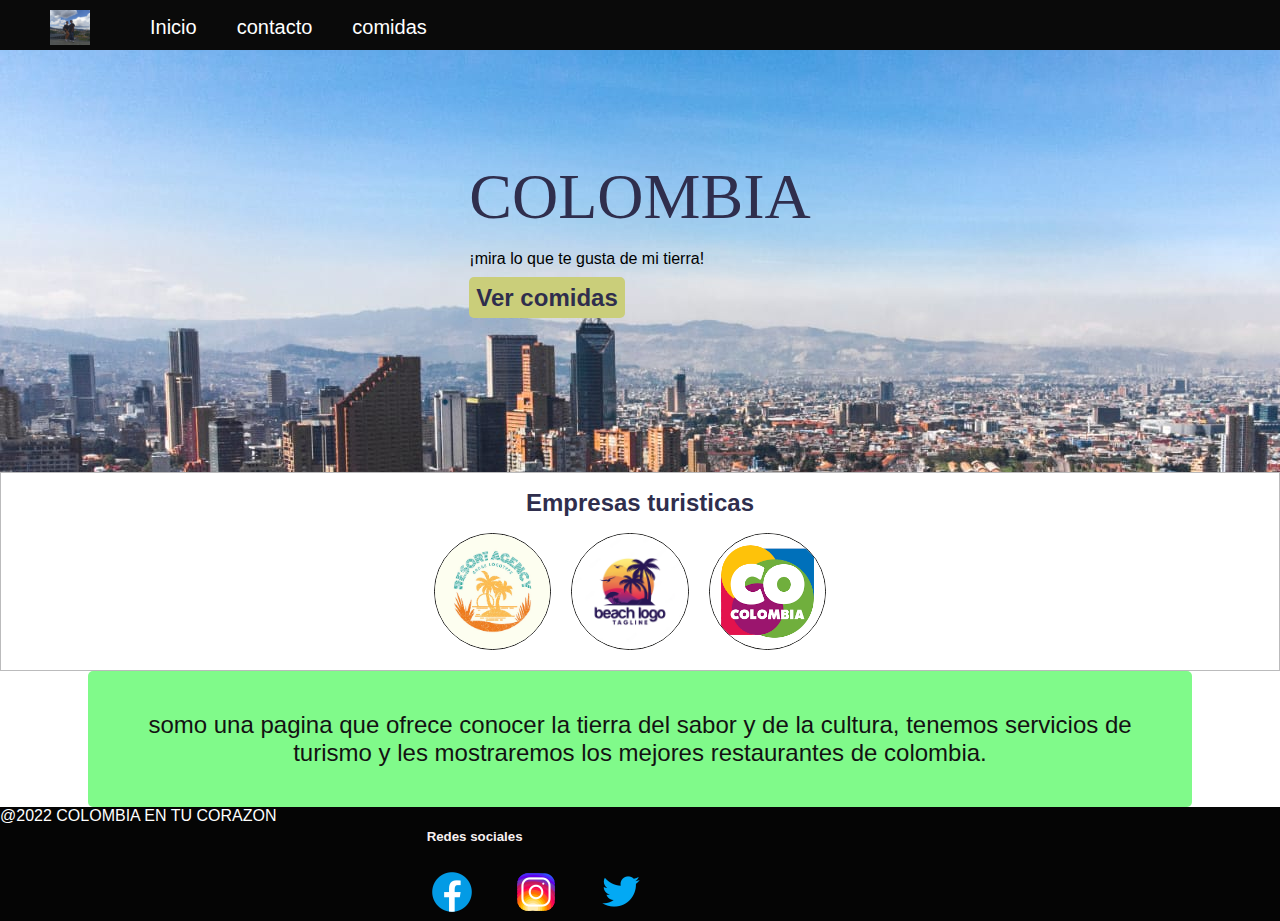
<file: index.html>
<!DOCTYPE html>
<html lang="es">
<head>
    <meta charset="UTF-8">
    <meta http-equiv="X-UA-Compatible" content="IE=edge">
    <meta name="viewport" content="width=device-width, initial-scale=1.0">
    <title>colombia-home</title>
    <link rel="stylesheet" href="stylr.css">
</head>
<body>
</head>
<body>
  <header>
    <nav>
      <img class="nav-logo" src="imagenes/foto de portada.jpg" alt="foto de portada">        
      <ul>
        <li><a href="index.html">Inicio</a></li>
        <li><a href="contacto.html">contacto</a></li>
        <li><a href="comidas.html">comidas</a></li>          
      </ul>
    </nav>
    <div class="header-info">
      <div>
        <span>COLOMBIA</span>
        <p>¡mira lo que te gusta de mi tierra!</p>
        <a href="comidas.html">Ver comidas</a>
      </div>
    </div>
  </header>
  <main>
    <section class="allies">        
        <h1>Empresas turisticas</h1>        
      <div class="allies-images">
        <img src="logo de empresas/logo empresa1.jpg" alt="logo empresa1">
        <img src="logo de empresas/logo empresa2.webp" alt="logo empresa2">
        <img src="logo de empresas/logo de empresa3.png" alt="logo empresa3">
      </div>        
    </section>
    <section class="about">            
      <p>somo una pagina que ofrece conocer la tierra del sabor y de la cultura, tenemos servicios de turismo y les  mostraremos los mejores restaurantes de colombia.</p>
    </section>
  </main>
  <footer>     
      <span>@2022 COLOMBIA EN TU CORAZON</span>      
    </div>
    <div class="three">
      <h5>Redes sociales</h5>
      <a href=""><img src="imagenes/facebook.png" alt="facebook"></a>
      <a href=""><img src="imagenes/instagram.png" alt="instagram"></a>
      <a href=""><img src="imagenes/twitter.png" alt="twitter"></a>
    </div>
  </footer>
    
</body>
</html>
</file>
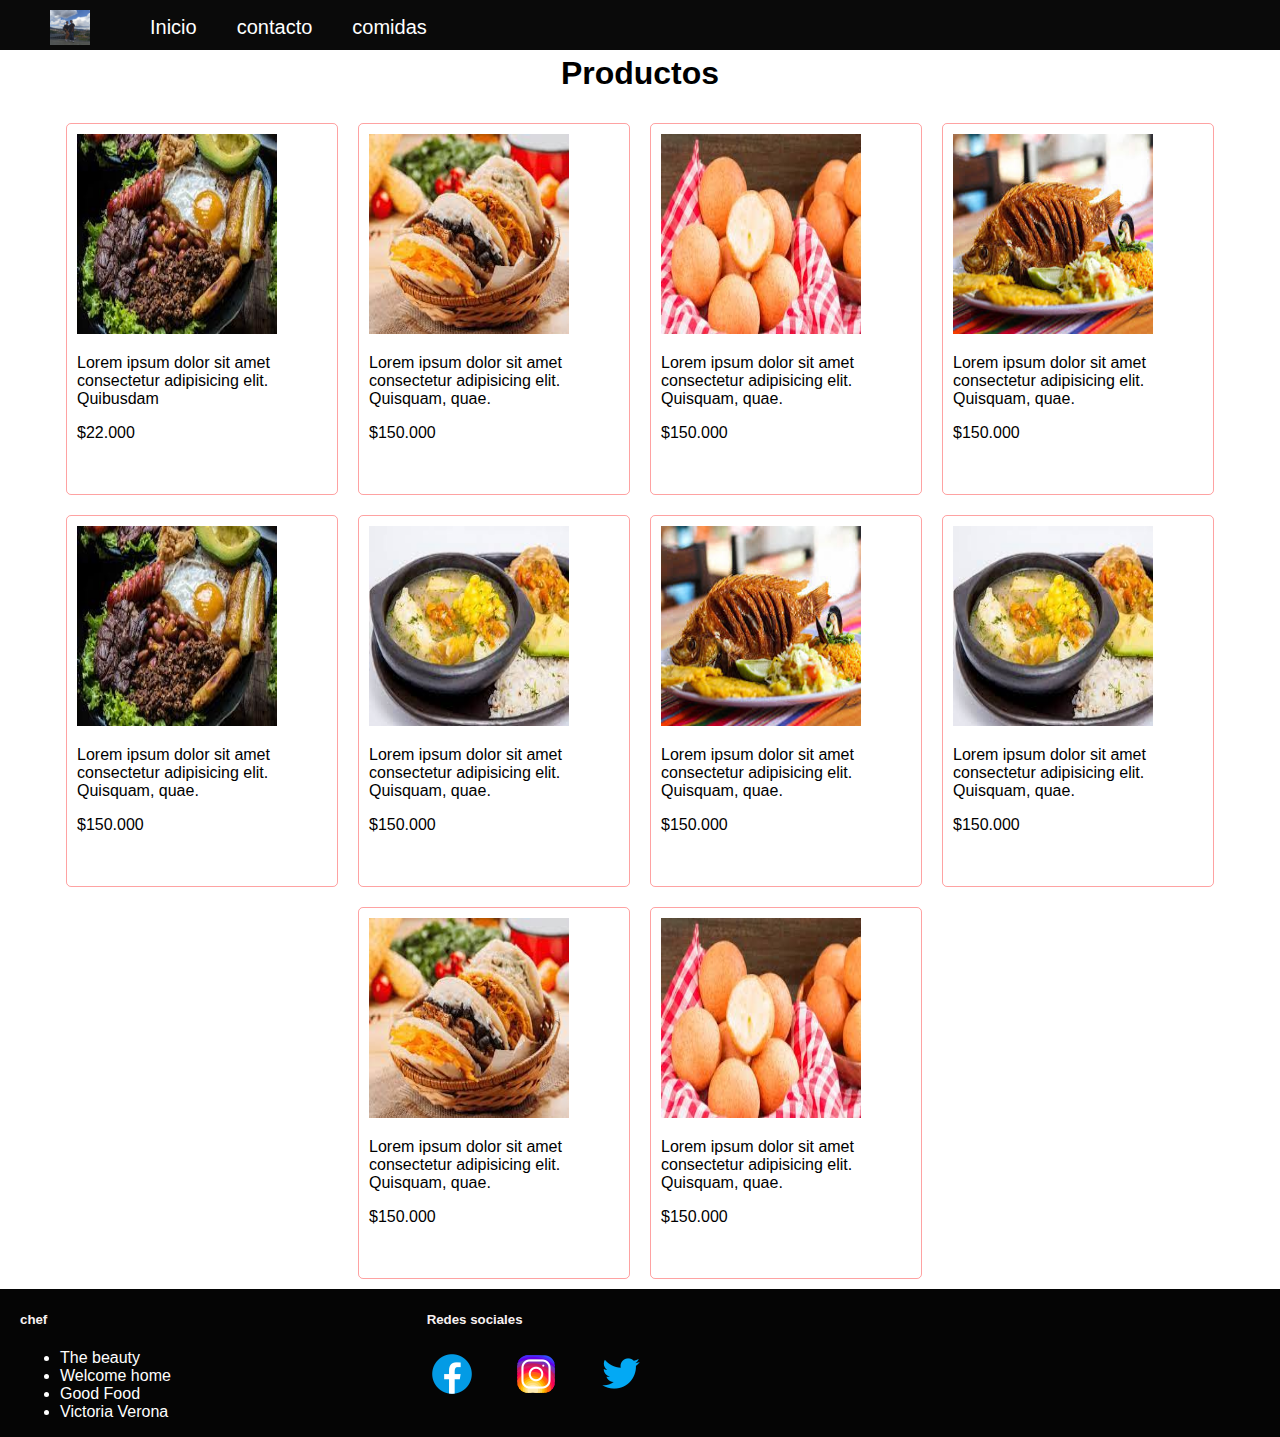
<file: comidas.html>
<!DOCTYPE html>
<html lang="en">
<head>
    <meta charset="UTF-8">
    <meta http-equiv="X-UA-Compatible" content="IE=edge">
    <meta name="viewport" content="width=device-width, initial-scale=1.0">
    <title>colombia-home</title>
    <link rel="stylesheet" href="stylr.css">
</head>
<body>
    <header>
        <nav>
          <img class="nav-logo" src="imagenes/foto de portada.jpg" alt="foto de portada">        
          <ul>
            <li><a href="index.html">Inicio</a></li>
            <li><a href="contacto.html">contacto</a></li>
            <li><a href="comidas.html">comidas</a></li>         
          </ul>
        </nav>
        <main>
        <section class="products">            
          <h1>Productos</h1>
          <div class="cards">
            <div class="card">
              <img src="comidas de colombia/comida1.jpg" alt="comida1">
              <p>Lorem ipsum dolor sit amet consectetur adipisicing elit. Quibusdam</p>
              <p class = "precio">$22.000</p>
            </div>
            <div class="card">
              <img src="comidas de colombia/comida3.jpg" alt="comidas3">
              <p>Lorem ipsum dolor sit amet consectetur adipisicing elit. Quisquam, quae.</p>
              <p class="precio">$150.000</p>
            </div>
            <div class="card">
              <img src="./comidas de colombia/comida4.jpg" alt="comida 4">
              <p>Lorem ipsum dolor sit amet consectetur adipisicing elit. Quisquam, quae.</p>
              <p class="precio">$150.000</p>
            </div>
            <div class="card">
              <img src="./comidas de colombia/comida5.jpg" alt="producto 5">
              <p>Lorem ipsum dolor sit amet consectetur adipisicing elit. Quisquam, quae.</p>
              <p class="precio">$150.000</p>
            </div>
            <div class="card">
              <img src="./comidas de colombia/comida1.jpg" alt="producto 1">
              <p>Lorem ipsum dolor sit amet consectetur adipisicing elit. Quisquam, quae.</p>
              <p class="precio">$150.000</p>
            </div>
            <div class="card">
              <img src="./comidas de colombia/comida2.jpg" alt="producto 1">
              
              <p>Lorem ipsum dolor sit amet consectetur adipisicing elit. Quisquam, quae.</p>
              <p class="precio">$150.000</p>
            </div>
            <div class="card">
              <img src="./comidas de colombia/comida5.jpg" alt="producto 1">
            
              <p>Lorem ipsum dolor sit amet consectetur adipisicing elit. Quisquam, quae.</p>
              <p class="precio">$150.000</p>
            </div>
            <div class="card">
              <img src="./comidas de colombia/comida2.jpg" alt="producto 1">
        
              <p>Lorem ipsum dolor sit amet consectetur adipisicing elit. Quisquam, quae.</p>
              <p class="precio">$150.000</p>
            </div>
            <div class="card">
              <img src="./comidas de colombia/comida3.jpg" alt="producto 1">
          
              <p>Lorem ipsum dolor sit amet consectetur adipisicing elit. Quisquam, quae.</p>
              <p class="precio">$150.000</p>
            </div>
            <div class="card">
              <img src="./comidas de colombia/comida4.jpg" alt="producto 1">
    
              <p>Lorem ipsum dolor sit amet consectetur adipisicing elit. Quisquam, quae.</p>
              <p class="precio">$150.000</p>
            </div>
          </div>
        </section>
        
      </main>
      <footer>
        <div class="one">
          <h5>chef</h5>
          <ul>
            <li>The beauty</li>
            <li>Welcome home</li>
            <li>Good Food</li>
            <li>Victoria Verona</li>
          </ul>
        </div>
        <div class="three">
          <h5>Redes sociales</h5>
          <a href=""><img src="./imagenes/facebook.png" alt="facebook"></a>
          <a href=""><img src="./imagenes/instagram.png" alt="instagram"></a>
          <a href=""><img src="./imagenes/twitter.png" alt="twitter"></a>
        </div>
      </footer>
</body>
</html>
</file>
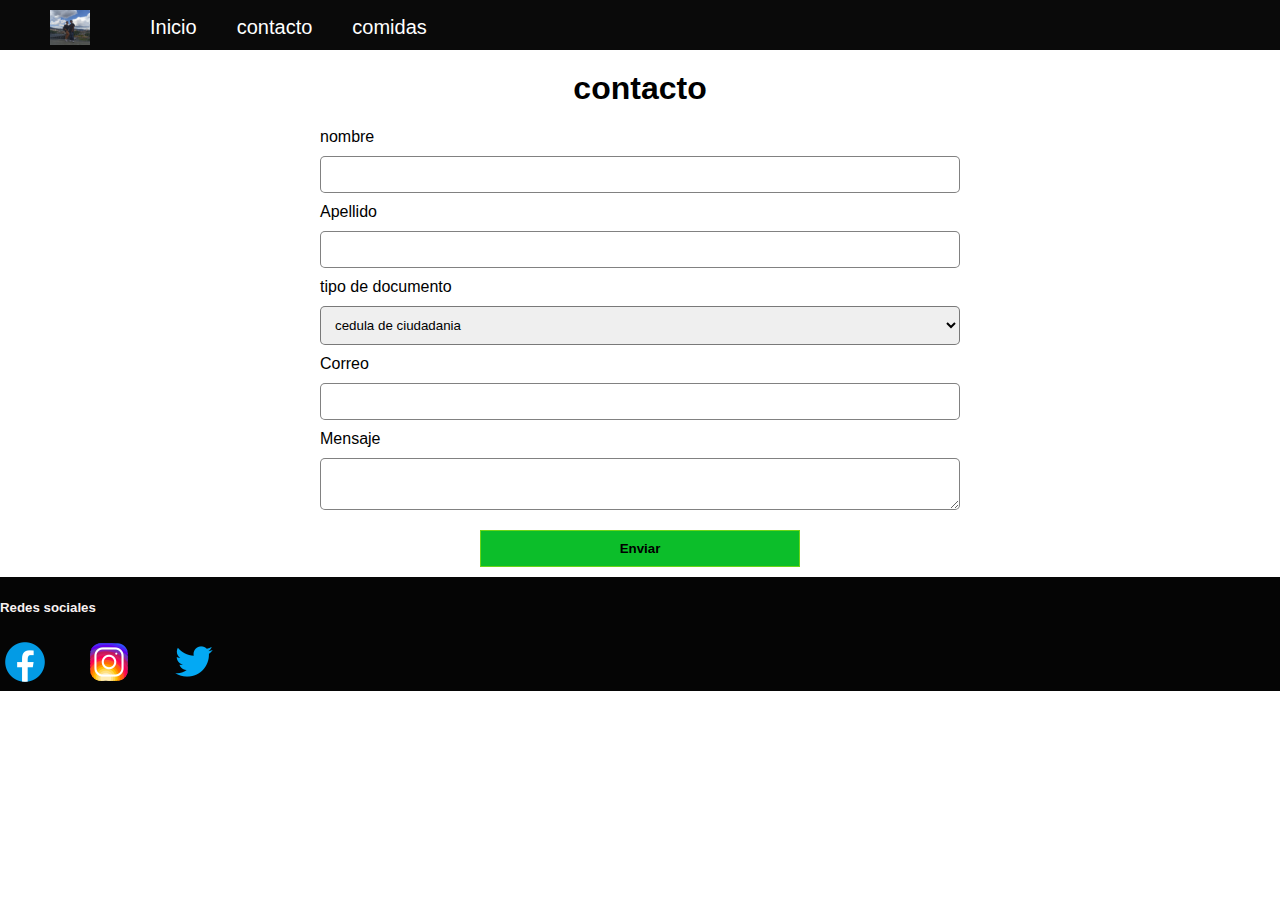
<file: contacto.html>
<!DOCTYPE html>
<html lang="es">
<head>
    <meta charset="UTF-8">
    <meta http-equiv="X-UA-Compatible" content="IE=edge">
    <meta name="viewport" content="width=device-width, initial-scale=1.0">
    <title>colombia-home</title>
    <link rel="stylesheet" href="stylr.css">
</head>
    <body>
        <header>
            <nav>
                <img class="nav-logo" src="imagenes/foto de portada.jpg" alt="foto de portada">
                <ul>
                    <li><a href="index.html">Inicio</a></li>
                    <li><a href="contacto.html">contacto</a></li>
                    <li><a href="comidas.html">comidas</a></li>
                </ul>
            </nav>
            <main>
                <section class="contact">
                    <h1>contacto</h1>
                    <form action="">
                        <label for="name">nombre</label>
                        <input type="text" name="name" id="name">
                        <label for="lastname">Apellido</label>
                        <input type="text" name="lastname" id="lastname">
                        <label for="type">tipo de documento</label>
                        <select name="type" id="type">
                            <option value="CC">cedula de ciudadania</option>
                            <option value="CE">cedula de extranjeria</option>
                            <option value="TI">tarjeta de identidad</option>
                            <option value="CE">Cédula de extrajería</option>
                        </select>
                        <label for="email">Correo</label>
                        <input type="email" name="email" id="email">
                        <label for="message">Mensaje</label>
                        <textarea name="message" id="message" cols="30" rows></textarea>
                        <button type="submit">Enviar</button>
                    </form>
                </section>
            </main>
            <footer>
              
              <div class="three">
                <h5>Redes sociales</h5>
                <a href=""><img src="imagenes/facebook.png" alt="facebook"></a>
                <a href=""><img src="imagenes/instagram.png" alt="instagram"></a>
                <a href=""><img src="imagenes/twitter.png" alt="twitter"></a>
              </div>
            </footer>
        </header>
    </body>
</html>
</file>
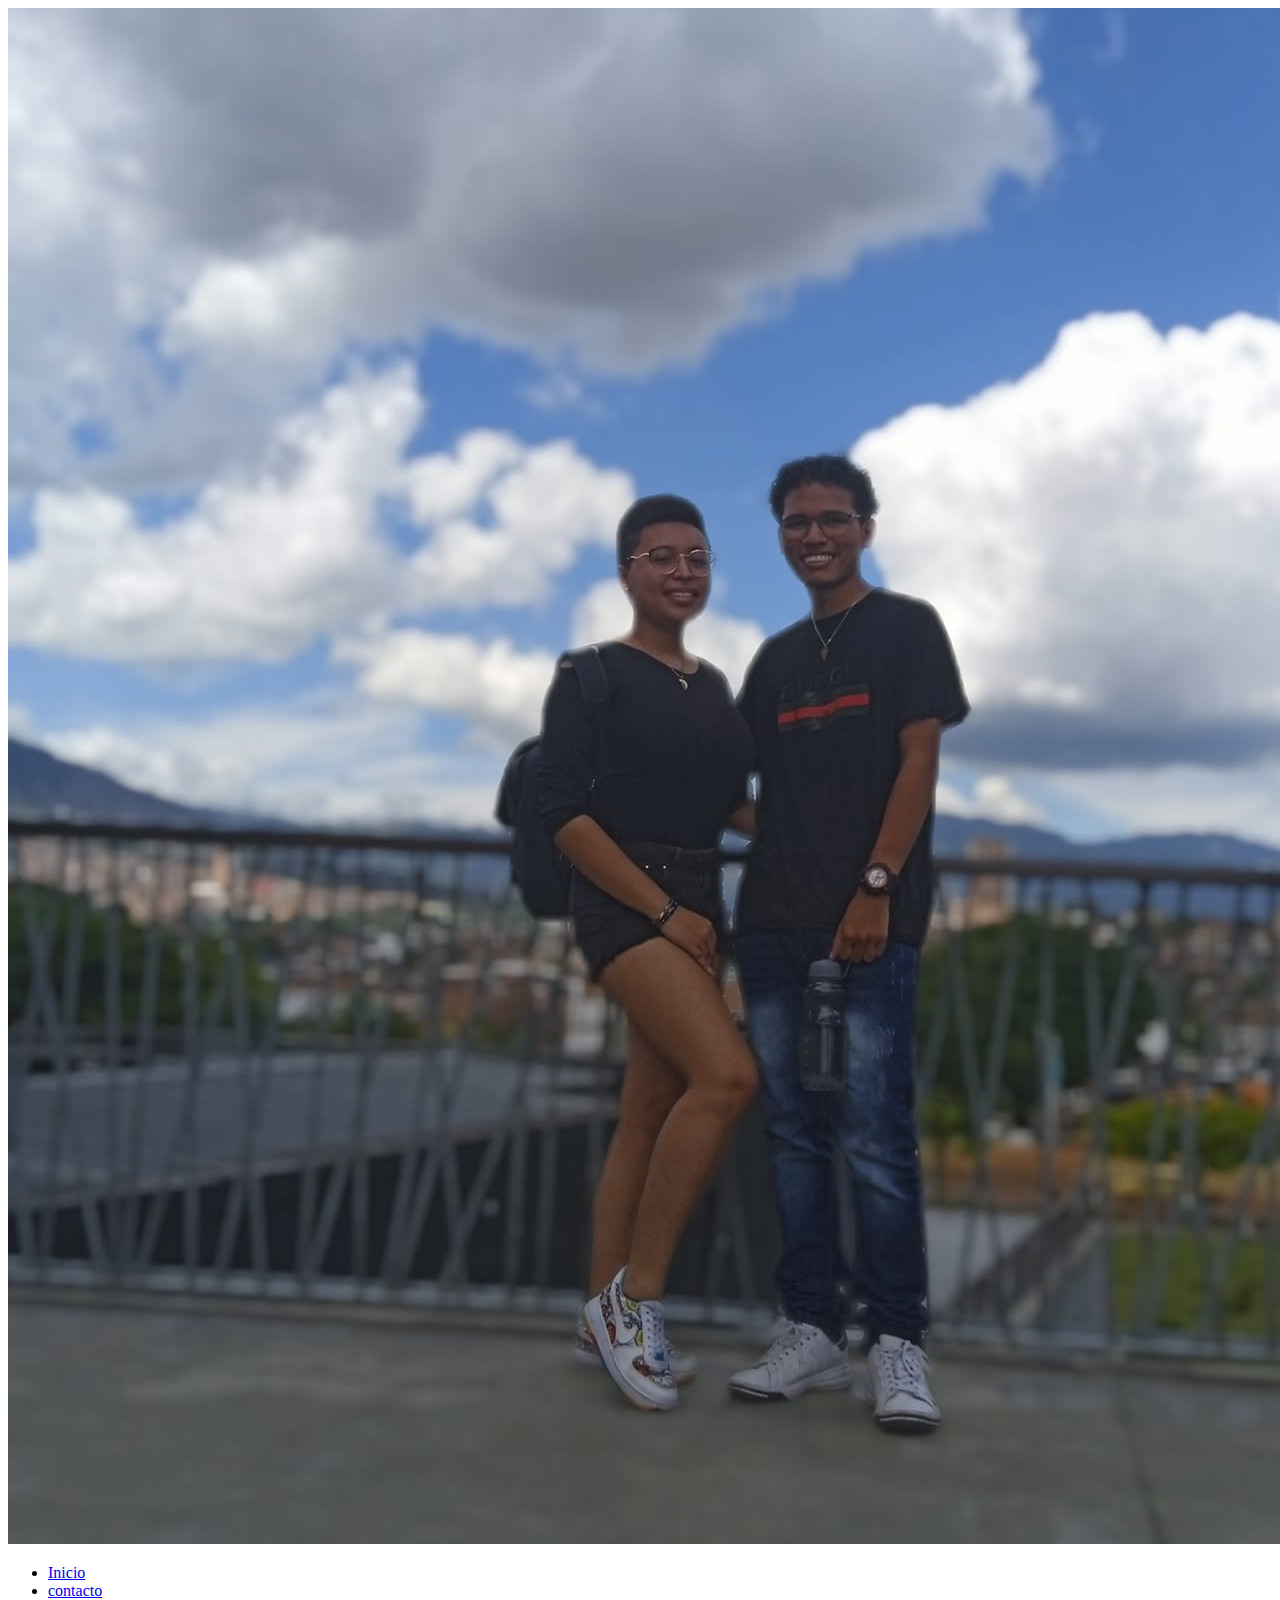
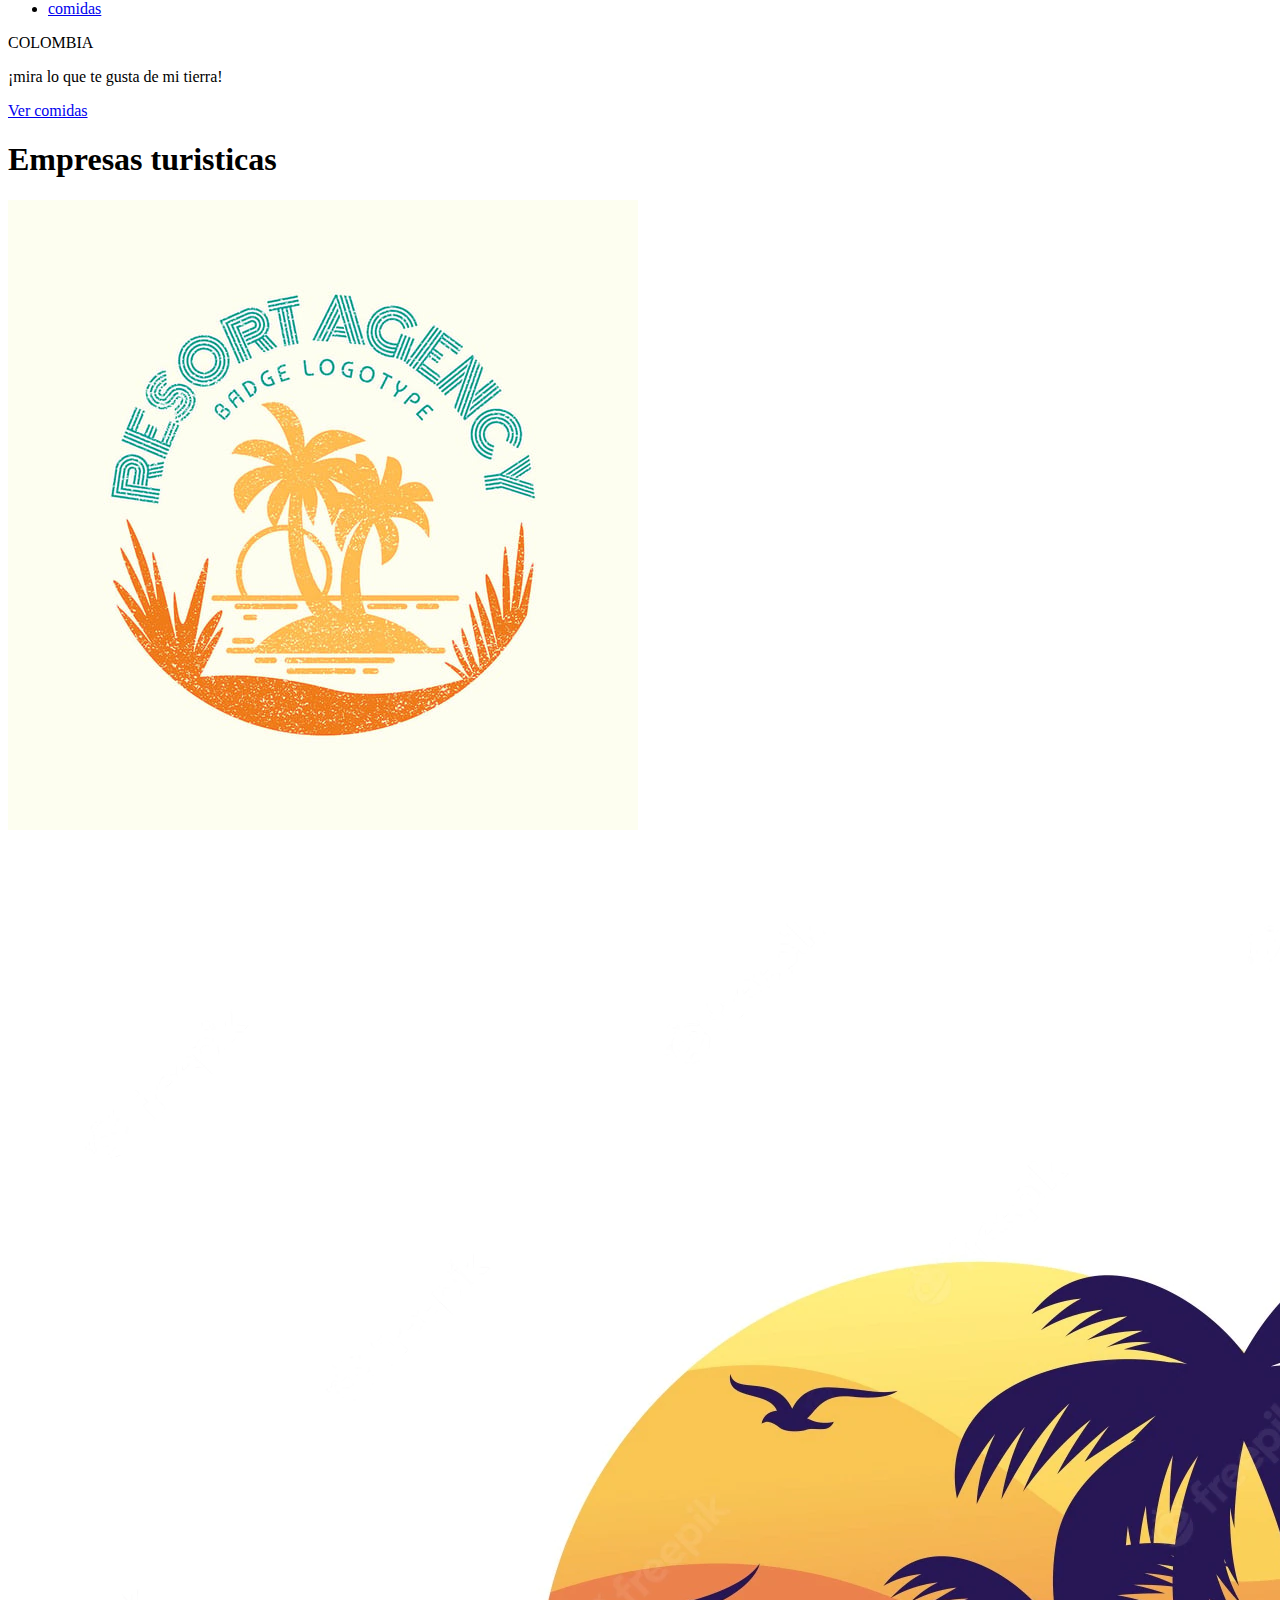
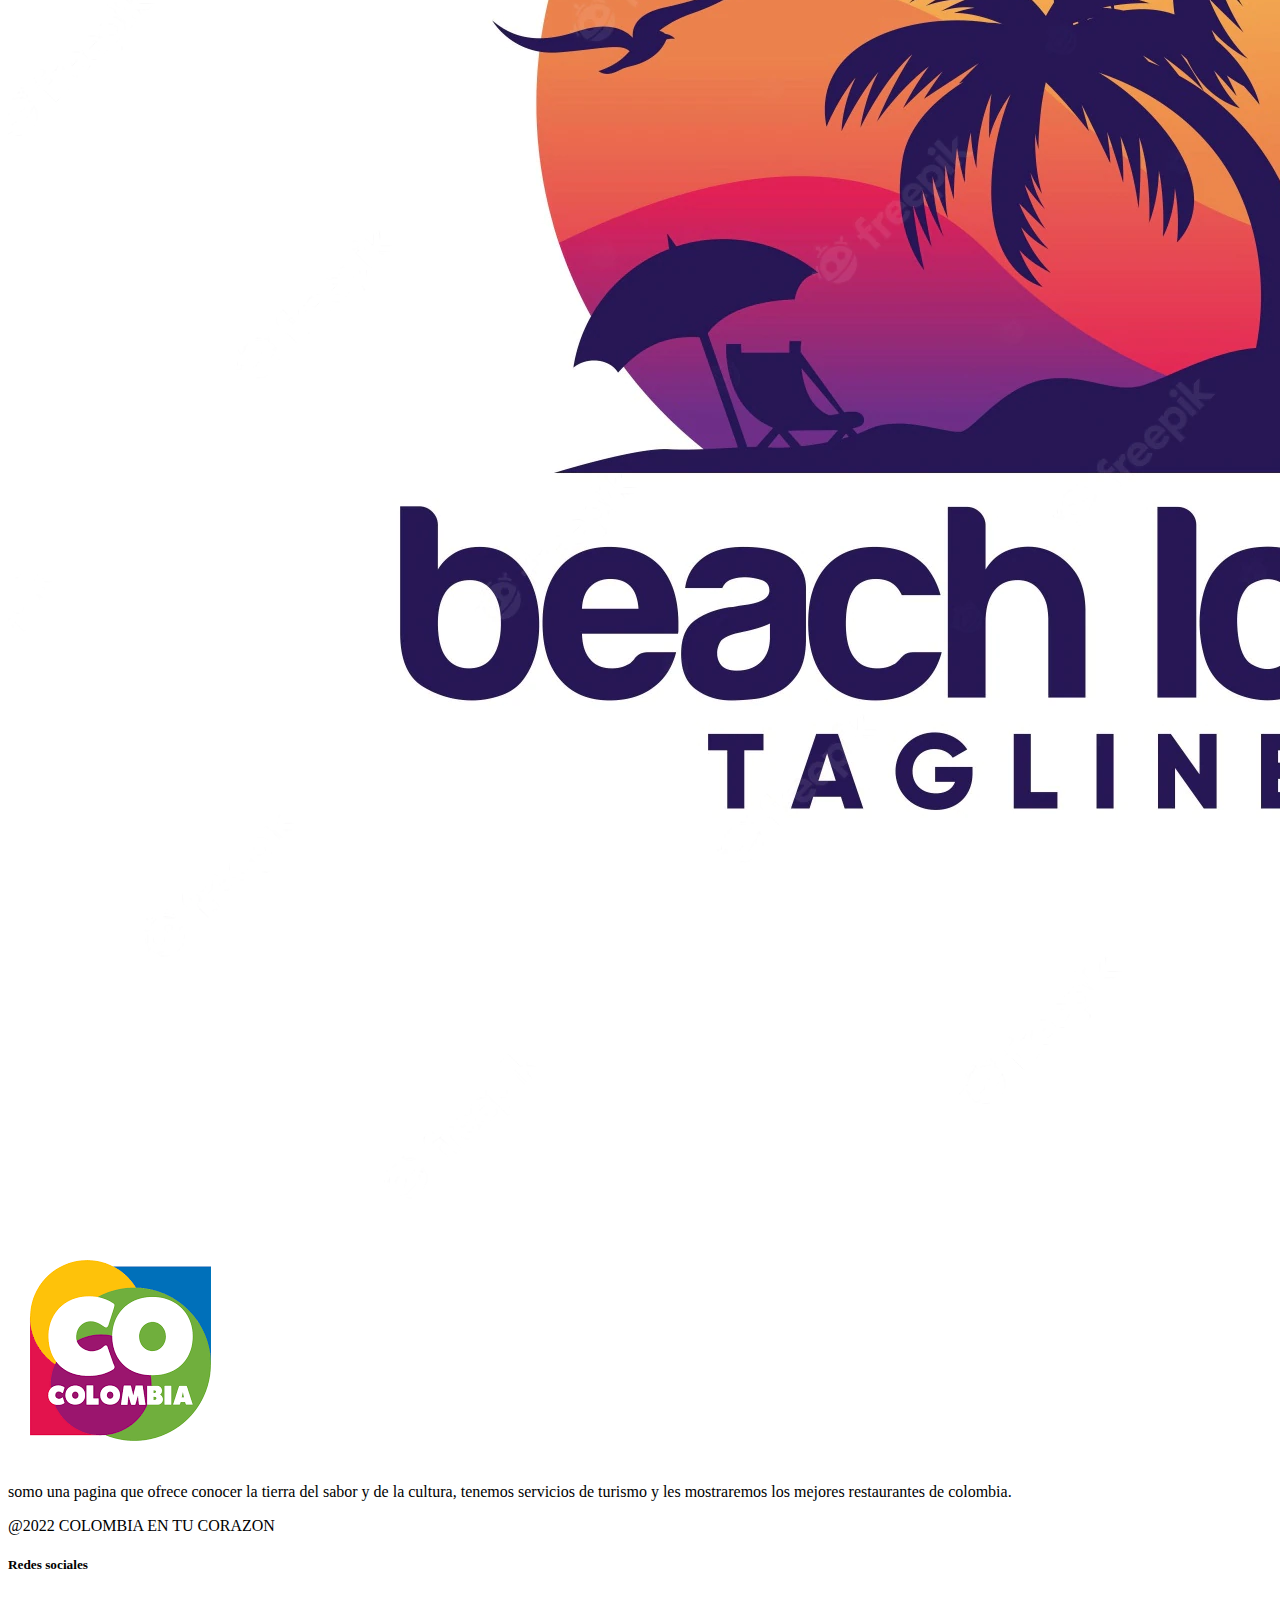
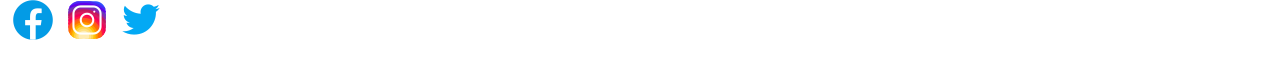
<file: inicio.html>
<!DOCTYPE html>
<html lang="es">
<head>
    <meta charset="UTF-8">
    <meta http-equiv="X-UA-Compatible" content="IE=edge">
    <meta name="viewport" content="width=device-width, initial-scale=1.0">
    <title>colombia-home</title>
    <link rel="stylesheet" href="C:\Users\Sena\Desktop\HTML, CSS\HTML, CSS\stylr.css">
</head>
<body>
</head>
<body>
  <header>
    <nav>
      <img class="nav-logo" src="imagenes/foto de portada.jpg" alt="foto de portada">        
      <ul>
        <li><a href="inicio.html">Inicio</a></li>
        <li><a href="contacto.html">contacto</a></li>
        <li><a href="comidas.html">comidas</a></li>          
      </ul>
    </nav>
    <div class="header-info">
      <div>
        <span>COLOMBIA</span>
        <p>¡mira lo que te gusta de mi tierra!</p>
        <a href="comidas.html">Ver comidas</a>
      </div>
    </div>
  </header>
  <main>
    <section class="allies">        
        <h1>Empresas turisticas</h1>        
      <div class="allies-images">
        <img src="logo de empresas/logo empresa1.jpg" alt="logo empresa1">
        <img src="logo de empresas/logo empresa2.webp" alt="logo empresa2">
        <img src="logo de empresas/logo de empresa3.png" alt="logo empresa3">
      </div>        
    </section>
    <section class="about">            
      <p>somo una pagina que ofrece conocer la tierra del sabor y de la cultura, tenemos servicios de turismo y les  mostraremos los mejores restaurantes de colombia.</p>
    </section>
  </main>
  <footer>     
      <span>@2022 COLOMBIA EN TU CORAZON</span>      
    </div>
    <div class="three">
      <h5>Redes sociales</h5>
      <a href=""><img src="imagenes/facebook.png" alt="facebook"></a>
      <a href=""><img src="imagenes/instagram.png" alt="instagram"></a>
      <a href=""><img src="imagenes/twitter.png" alt="twitter"></a>
    </div>
  </footer>
    
</body>
</html>
</file>
<file: stylr.css>
body {
    margin: 0;
    padding: 0;
    font-family: "Segoe UI", Tahoma, Geneva, Verdana, sans-serif;
  }
  
  nav {
    display: flex;
    background-color: #0a0a0a;
    height: 50px;
    width: 100%;
    position: fixed;
    top: 0;
    left: 0;
    z-index: 1;
  }
  
  nav ul {
    display: flex;
  }
  
  nav li {
    list-style: none;
    padding: 0px 20px;
  }
  
  nav a {
    text-decoration: none;
    color: #fff;
    font-size: 20px;
  }
  
  nav a:hover {
    color: #cace7a;
  }
  
  .nav-logo {
    width: 40px;
    height: 35px;
    margin-top: 10px;
    margin-left: 50px;
  }
  
  .header-info span {
    font-family: "Rubik Dirt", cursive;
    font-size: 4rem;
    color: #2f2e4d;
  }
  
  .header-info {
    display: flex;
    justify-content: center;
    align-items: center;
    background-image: url("imagenes/ciudad.jpeg");
    padding: 10rem;
  }
  
  .header-info img {
    width: 50%;
    margin-top: 20px;
  }
  
  .header-info a {
    text-decoration: none;
    color: #2f2e4d;
    background-color: #cace7a;
    font-size: 1.5rem;
    padding: 7px;
    border-radius: 5px;
    font-weight: bold;
  }
  
  main {
    max-height: 50%;
  }
  
  .allies {
    border: 1px #7b7b7d83 solid;
  }
  
  .allies h1 {
    text-align: center;
    font-size: 1.5rem;
    color: #2f2e4d;
  }
  
  .allies-images {
    display: flex;
    justify-content: center;
  }
  
  .allies-images img {
    border-radius: 50%;
    border: #161615 1px solid;
    width: 9%;
    margin-right: 20px;
    margin-bottom: 20px;
  }
  
  .about p {
    color: rgb(19, 18, 18);
    background-color: rgba(8, 245, 28, 0.514);
    width: 80%;
    margin: 0 auto;
    padding: 40px;
    border-radius: 5px;
    font-size: 1.5rem;
    text-align: center;
  }
  
  footer {
    max-height: 20%;
    display: grid;
    grid-template-columns: repeat(3, 1fr);
    background-color: #050505;
    color: #fff;
  }
  
  footer h5 {
    color: #f8f1f1;
  }
  
  .one {
    margin-left: 20px;
  }
  
  .three img {
    margin-right: 30px;
  }
  
  
  .card {
    border: 1px rgba(253, 9, 9, 0.378) solid;
    border-radius: 5px;
    width: 250px;
    height: 350px;
    padding: 10px;
    margin: 10px;
  }
  
  .cards {
    display: flex;
    flex-wrap: wrap;
    justify-content: center;
  }

  .cards img{
    width: 200px;
    height: 200px;
  }
  
  .contact form {
    display: flex;
    flex-direction: column;
    width: 50%;
    margin: 0 auto;
  }
  .contact input,
  textarea,
  select {
    margin: 10px 0px;
    padding: 10px;
    border-radius: 5px;
    border: 1px solid #0a0a0a83;
  }
  
  .contact button {
    background-color: #0cbe2a;
    padding: 10px;
    font-weight: bold;
    border: 1px solid #caec0683;
    margin-bottom: 15px;
    width: 50%;
    margin: 10px auto;
  }
  
  .products h1{
      text-align: center;
      margin-top: 55px;
  }
  
  .contact h1{
      text-align: center;
      margin-top: 70px;
  }
</file>
